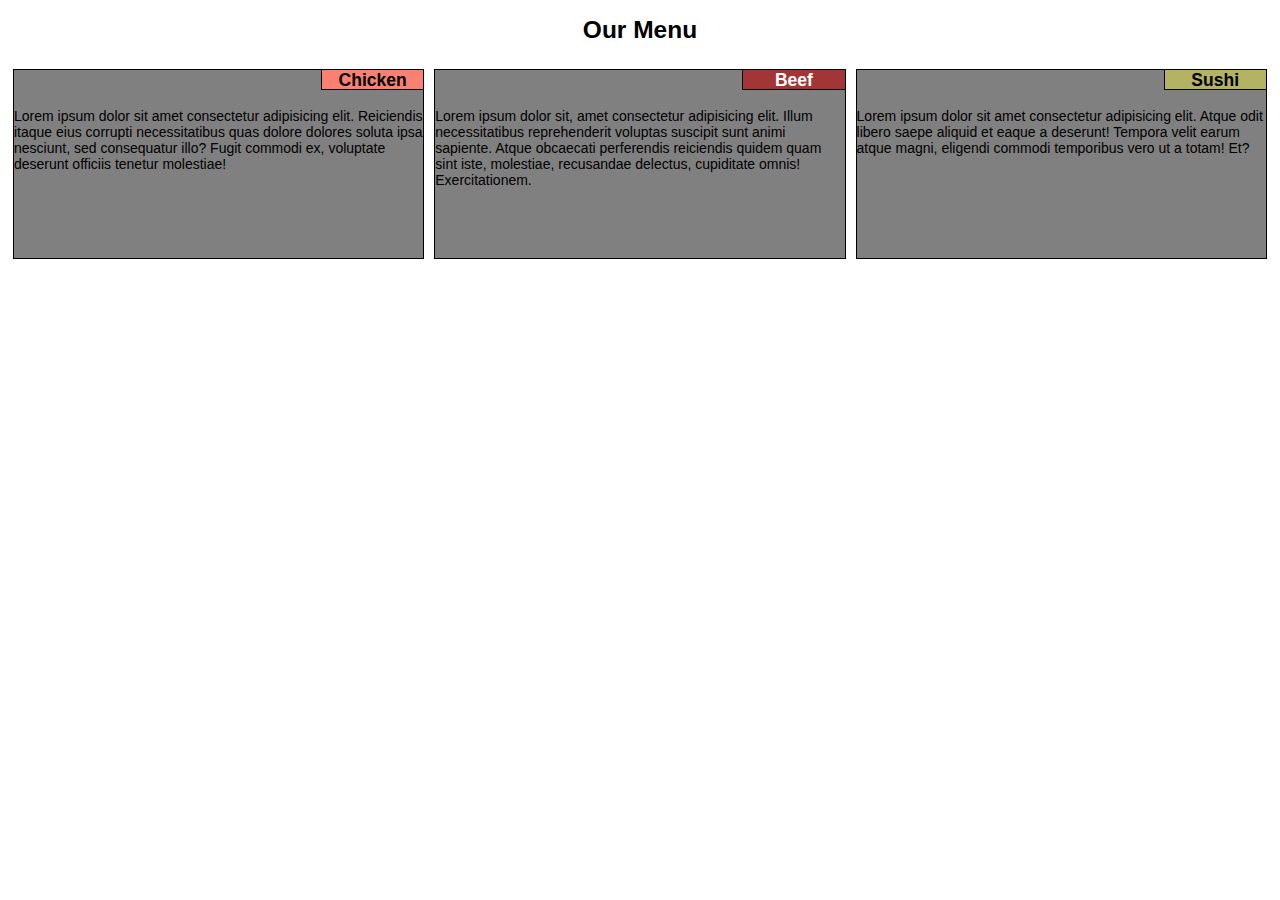
<file: mod2_solution/index.html>
<!DOCTYPE html>
<html>
<head>
<meta charset="utf-8">
<meta name="viewport" content="width=device-width, initial-scale=1">
<title>Module2-Solution</title>
<link rel="stylesheet" type="text/css" href="./css/module2.css">
</head>
<body>
<h1>Our Menu</h1>

<div class="row">
  <div class="col-lg-4 col-md-6"><div class="menubox"><p class="menutitle-chicken">Chicken</p><p class="menudescription">Lorem ipsum dolor sit amet consectetur adipisicing elit. Reiciendis itaque eius corrupti necessitatibus quas dolore dolores soluta ipsa nesciunt, sed consequatur illo? Fugit commodi ex, voluptate deserunt officiis tenetur molestiae!</p></div></div>
  <div class="col-lg-4 col-md-6"><div class="menubox"><p class="menutitle-beef">Beef</p><p class="menudescription">Lorem ipsum dolor sit, amet consectetur adipisicing elit. Illum necessitatibus reprehenderit voluptas suscipit sunt animi sapiente. Atque obcaecati perferendis reiciendis quidem quam sint iste, molestiae, recusandae delectus, cupiditate omnis! Exercitationem.</p></div></div>
  <div class="col-lg-4 col-md-6 col-md-12"><div class="menubox"><p class="menutitle-sushi">Sushi</p><p class="menudescription">Lorem ipsum dolor sit amet consectetur adipisicing elit. Atque odit libero saepe aliquid et eaque a deserunt! Tempora velit earum atque magni, eligendi commodi temporibus vero ut a totam! Et?</p></div></div>

</div>

</body>
</html>
</file>
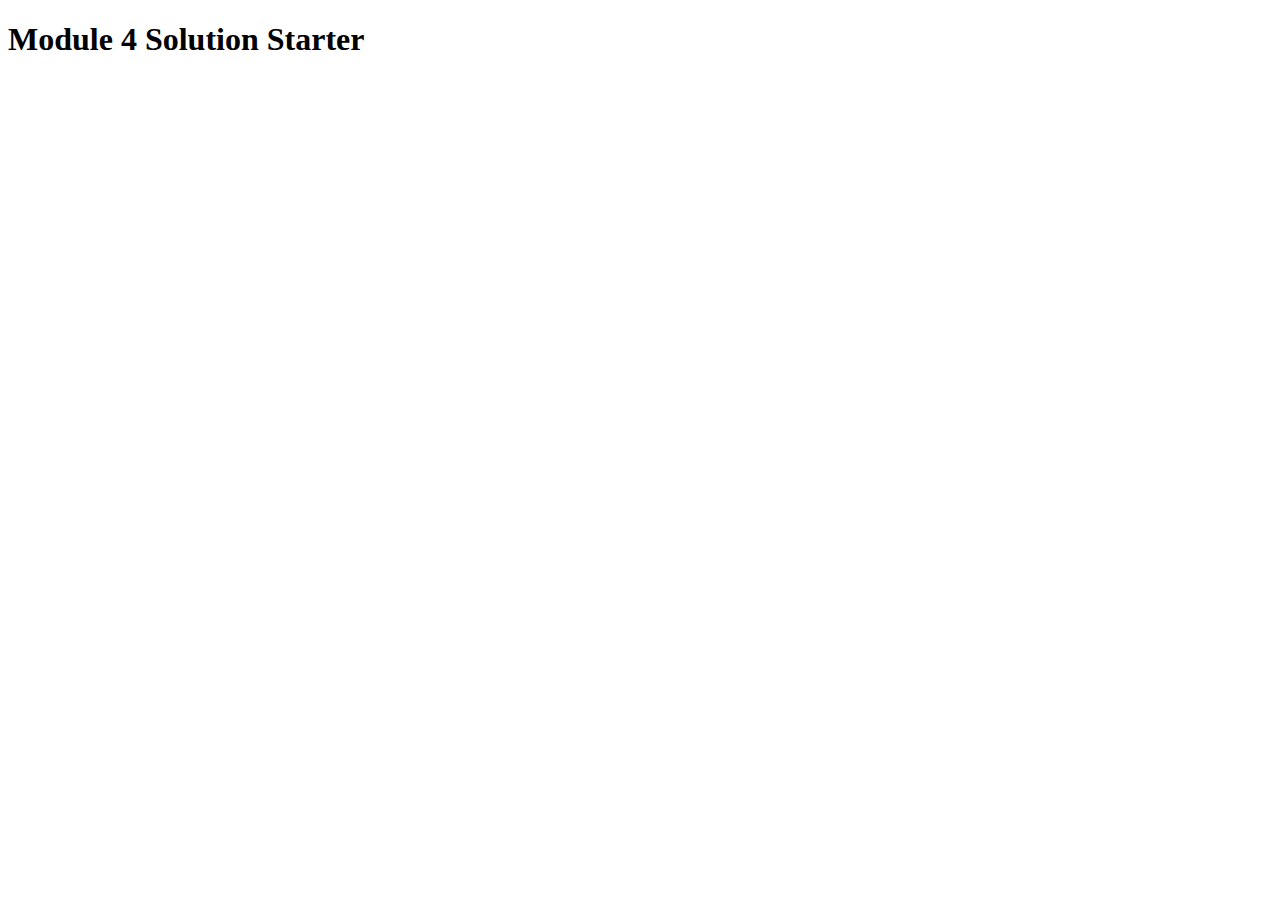
<file: mod4_solution/index.html>
<!DOCTYPE html>
<html>
<head>
  <meta charset="utf-8">
  <title>Module 4 Solution Starter</title>
  <script>
    var names = []; // DO NOT REMOVE
  </script>
  <script src="SpeakHello.js"></script>
  <script src="SpeakGoodBye.js"></script>
  <script src="script.js"></script>
</head>
<body>
  <h1>Module 4 Solution Starter</h1>
</body>
</html>
</file>
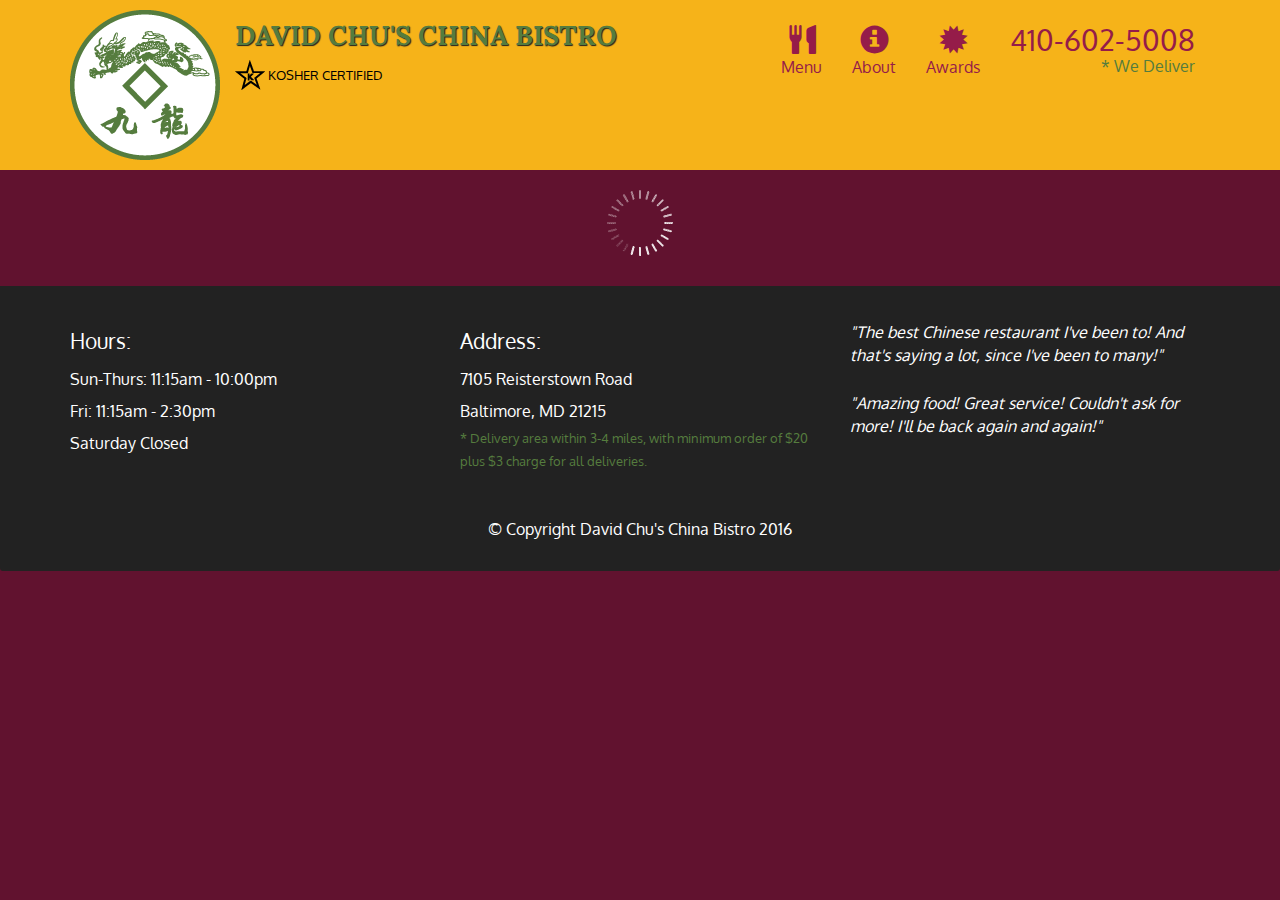
<file: mod5_solution/index.html>
<!doctype html>
<html lang="en">
  <head>
    <meta charset="utf-8">
    <meta http-equiv="X-UA-Compatible" content="IE=edge">
    <meta name="viewport" content="width=device-width, initial-scale=1">
    <title>David Chu's China Bistro</title>
    <link rel="stylesheet" href="css/bootstrap.min.css">
    <link rel="stylesheet" href="css/styles.css">
    <link href='https://fonts.googleapis.com/css?family=Oxygen:400,300,700' rel='stylesheet' type='text/css'>
    <link href='https://fonts.googleapis.com/css?family=Lora' rel='stylesheet' type='text/css'>
  </head>
<body>
  <header>
    <nav id="header-nav" class="navbar navbar-default">
      <div class="container">
        <div class="navbar-header">
          <a href="index.html" class="pull-left visible-md visible-lg">
            <div id="logo-img" alt="Logo image"></div>
          </a>

          <div class="navbar-brand">
            <a href="index.html"><h1>David Chu's China Bistro</h1></a>
            <p>
              <img src="images/star-k-logo.png" alt="Kosher certification">
              <span>Kosher Certified</span>
            </p>
          </div>

          <button id="navbarToggle" type="button" class="navbar-toggle collapsed" data-toggle="collapse" data-target="#collapsable-nav" aria-expanded="false">
            <span class="sr-only">Toggle navigation</span>
            <span class="icon-bar"></span>
            <span class="icon-bar"></span>
            <span class="icon-bar"></span>
          </button>
        </div>
        
        <div id="collapsable-nav" class="collapse navbar-collapse">
           <ul id="nav-list" class="nav navbar-nav navbar-right">
            <li id="navHomeButton" class="visible-xs active">
              <a href="index.html">
                <span class="glyphicon glyphicon-home"></span> Home</a>
            </li>
            <li id="navMenuButton">
              <a href="#" onclick="$dc.loadMenuCategories();">
                <span class="glyphicon glyphicon-cutlery"></span><br class="hidden-xs"> Menu</a>
            </li>
            <li>
              <a href="#">
                <span class="glyphicon glyphicon-info-sign"></span><br class="hidden-xs"> About</a>
            </li>
            <li>
              <a href="#">
                <span class="glyphicon glyphicon-certificate"></span><br class="hidden-xs"> Awards</a>
            </li>
            <li id="phone" class="hidden-xs">
              <a href="tel:410-602-5008">
                <span>410-602-5008</span></a><div>* We Deliver</div>
            </li>
          </ul><!-- #nav-list -->
        </div><!-- .collapse .navbar-collapse -->
      </div><!-- .container -->
    </nav><!-- #header-nav -->
  </header>

  <div id="call-btn" class="visible-xs">
    <a class="btn" href="tel:410-602-5008">
    <span class="glyphicon glyphicon-earphone"></span>
    410-602-5008
    </a>
  </div>
  <div id="xs-deliver" class="text-center visible-xs">* We Deliver</div>

  <div id="main-content" class="container"></div>

  <footer class="panel-footer">
    <div class="container">
      <div class="row">
        <section id="hours" class="col-sm-4">
          <span>Hours:</span><br>
          Sun-Thurs: 11:15am - 10:00pm<br>
          Fri: 11:15am - 2:30pm<br>
          Saturday Closed
          <hr class="visible-xs">
        </section>
        <section id="address" class="col-sm-4">
          <span>Address:</span><br>
          7105 Reisterstown Road<br>
          Baltimore, MD 21215
          <p>* Delivery area within 3-4 miles, with minimum order of $20 plus $3 charge for all deliveries.</p>
          <hr class="visible-xs">
        </section>
        <section id="testimonials" class="col-sm-4">
          <p>"The best Chinese restaurant I've been to! And that's saying a lot, since I've been to many!"</p>
          <p>"Amazing food! Great service! Couldn't ask for more! I'll be back again and again!"</p>
        </section>
      </div>
      <div class="text-center">&copy; Copyright David Chu's China Bistro 2016</div>
    </div>
  </footer>

  <!-- jQuery (Bootstrap JS plugins depend on it) -->
  <script src="js/jquery-2.1.4.min.js"></script>
  <script src="js/bootstrap.min.js"></script>
  <script src="js/ajax-utils.js"></script>
  <script src="js/script.js"></script>
</body>
</html>
</file>
<file: mod2_solution/css/module2.css>
/********** Base styles **********/
* {
    box-sizing: border-box;
  }
  h1 {
    margin-bottom: 15px;
    font-size: 1.75em;
    margin-left: auto;
    margin-right: auto;
    width: 100%;
    text-align: center;
    font-weight: bold;
  }
  
  body {
      font-family: Arial, Helvetica, sans-serif; font-size: 14px; font-color:black;
  }
  
  
  
  /* Simple Responsive Framework. */
  .row {
      width: 100%;
  }
  
  /********** Large devices only **********/
  @media (min-width: 992px) {
    .col-lg-1, .col-lg-2, .col-lg-3, .col-lg-4, .col-lg-5, .col-lg-6, .col-lg-7, .col-lg-8, .col-lg-9, .col-lg-10, .col-lg-11, .col-lg-12 {
      float: left;
      border-left: 5px solid white;
      border-right: 5px solid white;
    }
    .col-lg-1 {
      width: 8.33%;
    }
    .col-lg-2 {
      width: 16.66%;
    }
    .col-lg-3 {
      width: 25%;
    }
    .col-lg-4 {
      width: 33.33%;
    }
    .col-lg-5 {
      width: 41.66%;
    }
    .col-lg-6 {
      width: 50%;
    }
    .col-lg-7 {
      width: 58.33%;
    }
    .col-lg-8 {
      width: 66.66%;
    }
    .col-lg-9 {
      width: 74.99%;
    }
    .col-lg-10 {
      width: 83.33%;
    }
    .col-lg-11 {
      width: 91.66%;
    }
    .col-lg-12 {
      width: 100%;
    }
  }
  
  /********** Medium devices only **********/
  @media (min-width: 768px) and (max-width: 991px) {
    .col-md-1, .col-md-2, .col-md-3, .col-md-4, .col-md-5, .col-md-6, .col-md-7, .col-md-8, .col-md-9, .col-md-10, .col-md-11, .col-md-12 {
      float: left;
      border-left: 5px solid white;
      border-right: 5px solid white;
    }
    .col-md-1 {
      width: 8.33%;
    }
    .col-md-2 {
      width: 16.66%;
    }
    .col-md-3 {
      width: 25%;
    }
    .col-md-4 {
      width: 33.33%;
    }
    .col-md-5 {
      width: 41.66%;
    }
    .col-md-6 {
      width: 50%;
    }
    .col-md-7 {
      width: 58.33%;
    }
    .col-md-8 {
      width: 66.66%;
    }
    .col-md-9 {
      width: 74.99%;
    }
    .col-md-10 {
      width: 83.33%;
    }
    .col-md-11 {
      width: 91.66%;
    }
    .col-md-12 {
      width: 100%;
    }
  }
  
  .menutitle-chicken {
      border-bottom: 1px solid black;
      border-left: 1px solid black;
      height: 20px;
      width: 25%;
      text-align: center;
      margin-right: 0px;
      margin-left: auto;
      margin-top: 0px;
      background-color: salmon;
      color: black;
      font-size: 1.25em;
      font-weight: bold;
  }
  
  .menutitle-beef {
      border-bottom: 1px solid black;
      border-left: 1px solid black;
      height: 20px;
      width: 25%;
      text-align: center;
      margin-right: 0px;
      margin-left: auto;
      margin-top: 0px;
      background-color: rgb(162, 54, 54);
      color: white;
      font-size: 1.25em;
      font-weight: bold;
  }
  
  .menutitle-sushi {
      border-bottom: 1px solid black;
      border-left: 1px solid black;
      height: 20px;
      width: 25%;
      text-align: center;
      margin-right: 0px;
      margin-left: auto;
      margin-top: 0px;
      background-color: rgb(179, 179, 99);
      color: black;
      font-size: 1.25em;
      font-weight: bold;
  }
  
  .menudescription {
      width: 100%;
      height: 150px;
      font-family: Helvetica;
      color: white;
      margin: 0px;
      background-color: gray;
      color: black;
  }
  
  .menubox {
      border: 1px solid black;
      position: relative;
      margin-left: auto;
      margin-right: auto;
      width: 100%;
      background-color: gray;
      margin-top: 10px;
  }
</file>
<file: mod5_solution/css/styles.css>
body {
  font-size: 16px;
  color: #fff;
  background-color: #61122f;
  font-family: 'Oxygen', sans-serif;
}

/** HEADER **/
#header-nav {
  background-color: #f6b319;
  border-radius: 0;
  border: 0;
}

#logo-img {
  background: url('../images/restaurant-logo_large.png') no-repeat;
  width: 150px;
  height: 150px;
  margin: 10px 15px 10px 0;
}

.navbar-brand {
  padding-top: 25px;
}
.navbar-brand h1 { /* Restaurant name */
  font-family: 'Lora', serif;
  color: #557c3e;
  font-size: 1.5em;
  text-transform: uppercase;
  font-weight: bold;
  text-shadow: 1px 1px 1px #222;
  margin-top: 0;
  margin-bottom: 0;
  line-height: .75;
}
.navbar-brand a:hover, .navbar-brand a:focus {
  text-decoration: none;
}
.navbar-brand p { /* Kosher cert */
  color: #000;
  text-transform: uppercase;
  font-size: .7em;
  margin-top: 15px;
}
.navbar-brand p span { /* Star-K */
  vertical-align: middle;
}

#nav-list {
  margin-top: 10px;
}
#nav-list a {
  color: #951C49;
  text-align: center;
}
#nav-list a:hover {
  background: #E7E7E7;
}
#nav-list a span {
  font-size: 1.8em;
}

#phone {
  margin-top: 5px;
}
#phone a { /* Phone number */
  text-align: right;
  padding-bottom: 0;
}
#phone div { /* We Deliver */
  color: #557c3e;
  text-align: right;
  padding-right: 15px;
}

.navbar-header button.navbar-toggle, .navbar-header .icon-bar {
  border: 1px solid #61122f;
}
.navbar-header button.navbar-toggle {
  clear: both;
  margin-top: -30px;
}
/* END HEADER */

/* FOOTER */
.panel-footer {
  margin-top: 30px;
  padding-top: 35px;
  padding-bottom: 30px;
  background-color: #222;
  border-top: 0;
}
.panel-footer div.row {
  margin-bottom: 35px;
}
#hours, #address {
  line-height: 2;
}
#hours > span, #address > span {
  font-size: 1.3em;
}
#address p {
  color: #557c3e;
  font-size: .8em;
  line-height: 1.8;
}
#testimonials {
  font-style: italic;
}
#testimonials p:nth-child(2) {
  margin-top: 25px;
}
/* END FOOTER */



/* HOME PAGE */
.container .jumbotron {
  box-shadow: 0 0 50px #3F0C1F;
  border: 2px solid #3F0C1F;
}

#menu-tile, #specials-tile, #map-tile {
  height: 250px;
  width: 100%;
  margin-bottom: 15px;
  position: relative;
  border: 2px solid #3F0C1F;
  overflow: hidden;
}
#menu-tile:hover, #specials-tile:hover, #map-tile:hover {
  box-shadow: 0 1px 5px 1px #cccccc;
}
#menu-tile {
  background: url('../images/menu-tile.jpg') no-repeat;
  background-position: center;
}
#specials-tile {
  background: url('../images/specials-tile.jpg') no-repeat;
  background-position: center;
}
#menu-tile span, #specials-tile span, #map-tile span {
  position: absolute;
  bottom: 0;
  right: 0;
  width: 100%;
  text-align: center;
  font-size: 1.6em;
  text-transform: uppercase;
  background-color: #000;
  color: #fff;
  opacity: .8;
}
/* END HOME PAGE */

/* MENU CATEGORIES PAGE */
.category-tile { 
  position: relative;
  border: 2px solid #3F0C1F;
  overflow: hidden;
  width: 200px;
  height: 200px;
  margin: 0 auto 15px;
}
.category-tile span {
  position: absolute;
  bottom: 0;
  right: 0;
  width: 100%;
  text-align: center;
  font-size: 1.2em;
  text-transform: uppercase;
  background-color: #000;
  color: #fff;
  opacity: .8;
}
.category-tile:hover {
  box-shadow: 0 1px 5px 1px #cccccc;
}

#menu-categories-title + div {
  margin-bottom: 50px;
}
/* END MENU CATEGORIES PAGE */

/* SINGLE CATEGORY PAGE */
.menu-item-tile {
  margin-bottom: 25px;
}
.menu-item-tile hr {
  width: 80%;
}
.menu-item-tile .menu-item-price {
  font-size: 1.1em;
  text-align: right;
  margin-top: -15px;
  margin-right: -15px;
}
.menu-item-tile .menu-item-price span {
  font-size: .6em;
}
.menu-item-photo {
  position: relative;
  border: 2px solid #3F0C1F; 
  overflow: hidden;
  padding: 0;
  margin-right: -15px;
  margin-left: auto;
  margin-bottom: 20px;
  max-width: 250px;
}
.menu-item-photo div {
  position: absolute;
  bottom: 0;
  right: 0;
  width: 80px;
  background-color: #557c3e;
  text-align: center;
}
.menu-item-description {
  padding-right: 30px;
}
h3.menu-item-title {
  margin: 0 0 10px;
}
.menu-item-details {
  font-size: .9em;
  font-style: italic;
}
/* END SINGLE CATEGORY PAGE */


/********** Large devices only **********/
@media (min-width: 1200px) {
  .container .jumbotron {
    background: url('../images/jumbotron_1200.jpg') no-repeat;
    height: 675px;
  }
}

/********** Medium devices only **********/
@media (min-width: 992px) and (max-width: 1199px) {
  /* Header */
  #logo-img {
    background: url('../images/restaurant-logo_medium.png') no-repeat;
    width: 100px;
    height: 100px;
    margin: 5px 5px 5px 0;
  }
  /* End Header */

  /* Home Page */
  .container .jumbotron {
    background: url('../images/jumbotron_992.jpg') no-repeat;
    height: 558px;
  }
  /* End Home Page */
}

/********** Small devices only **********/
@media (min-width: 768px) and (max-width: 991px) {
  /* Home Page */
  .container .jumbotron {
    background: url('../images/jumbotron_768.jpg') no-repeat;
    height: 432px;
  }
  /* End Home Page */
}

/********** Extra small devices only **********/
@media (max-width: 767px) {
  /* Header */
  .navbar-brand {
    padding-top: 10px;
    height: 80px;
  }
  .navbar-brand h1 { /* Restaurant name */
    padding-top: 10px;
    font-size: 5vw; /* 1vw = 1% of viewport width */
  }
  .navbar-brand p { /* Kosher cert */
    font-size: .6em;
    margin-top: 12px;
  }
  .navbar-brand p img { /* Star-K */
    height: 20px;
  }

  #collapsable-nav a { /* Collapsed nav menu text */
    font-size: 1.2em;
  }
  #collapsable-nav a span { /* Collapsed nav menu glyph */
    font-size: 1em;
    margin-right: 5px;
  }

  #call-btn > a {
    font-size: 1.5em;
    display: block;
    margin: 0 20px;
    padding: 10px;
    border: 2px solid #fff;
    background-color: #f6b319;
    color: #951c49;
  }
  #xs-deliver {
    margin-top: 5px;
    font-size: .7em;
    letter-spacing: .1em;
    text-transform: uppercase;
  }
  /* End Header */

  /* Footer */
  .panel-footer section {
    margin-bottom: 30px;
    text-align: center;
  }
  .panel-footer section:nth-child(3) {
    margin-bottom: 0; /* margin already exists on the whole row */
  }
  .panel-footer section hr {
    width: 50%;
  }
  /* End Footer */

  /* Home Page */
  .container .jumbotron {
    margin-top: 30px;
    padding: 0;
  }
  #menu-tile, #specials-tile {
    width: 360px;
    margin: 0 auto 15px;
  }

  .menu-item-photo {
    margin-right: auto;
  }
  .menu-item-tile .menu-item-price {
    text-align: center;
  }
  .menu-item-description {
    text-align: center;;
  }
}


/********** Super extra small devices Only :-) (e.g., iPhone 4) **********/
@media (max-width: 479px) {
  /* Header */
  .navbar-brand h1 { /* Restaurant name */
    padding-top: 5px;
    font-size: 6vw;
  }
  /* End Header */
  
  /* Home page */
  #menu-tile, #specials-tile {
    width: 280px;
    margin: 0 auto 15px;
  }

  .col-xxs-12 {
    position: relative;
    min-height: 1px;
    padding-right: 15px;
    padding-left: 15px;
    float: left;
    width: 100%;
  }
}
</file>
